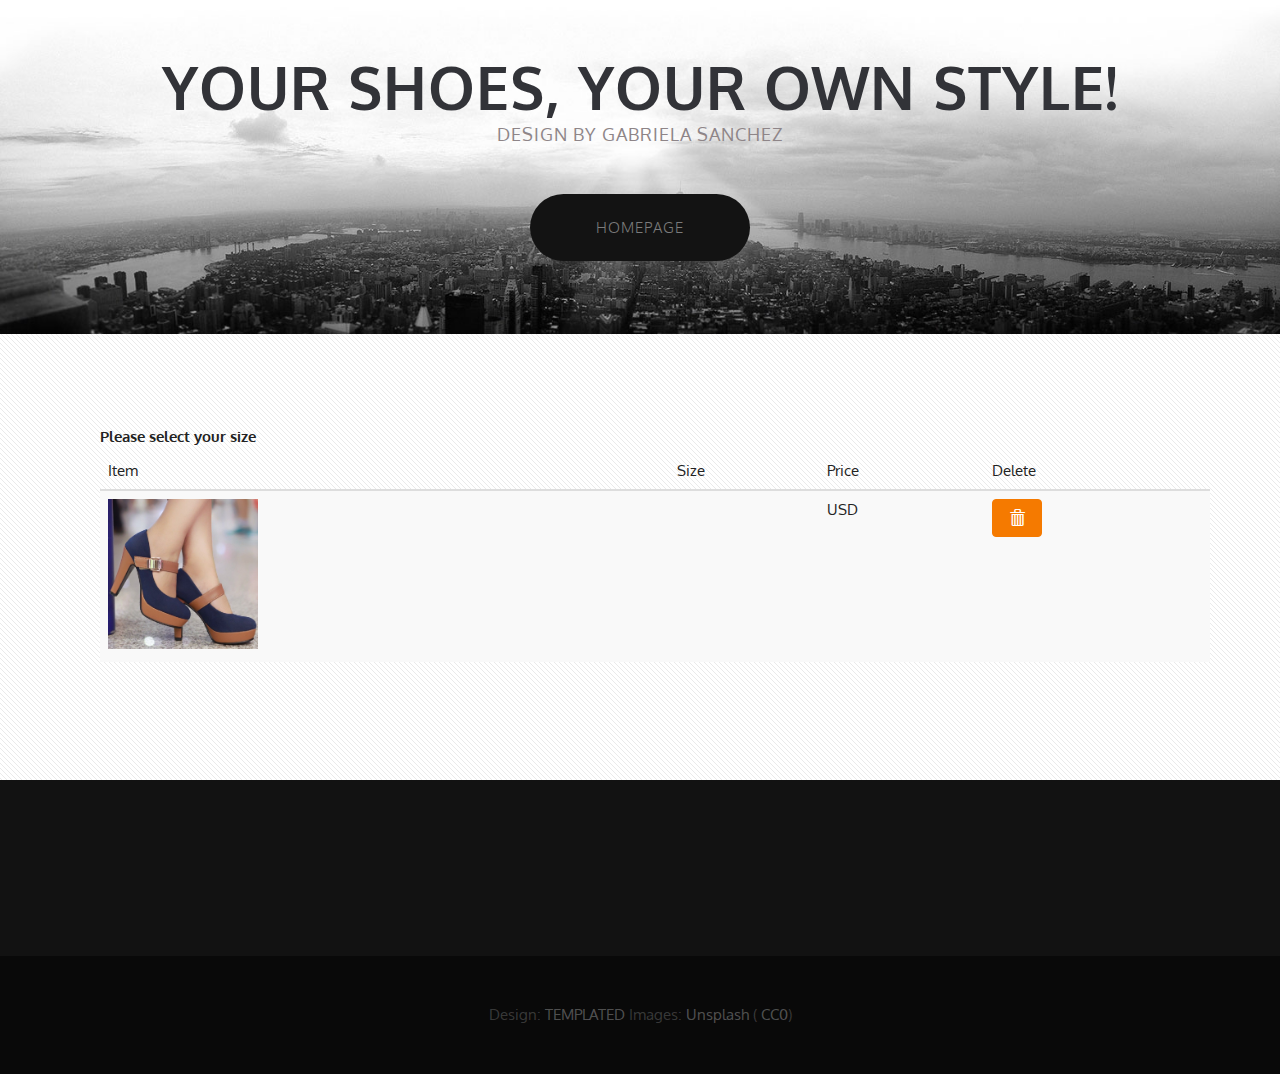
<file: cart.html>
<!DOCTYPE HTML>
<!--
	Monochromed by TEMPLATED
    templated.co @templatedco
    Released for free under the Creative Commons Attribution 3.0 license (templated.co/license)
-->
<html>

<head>
	<title>Monochromed by TEMPLATED</title>
	<meta http-equiv="content-type" content="text/html; charset=utf-8" />
	<meta name="description" content="" />
	<meta name="keywords" content="" />
	<link rel="stylesheet" href="css/bootstrap.min.css">
	<link rel="stylesheet" href="css/lux.bootstrap.css">
	<link href='http://fonts.googleapis.com/css?family=Oxygen:400,300,700' rel='stylesheet' type='text/css'>
	<!--[if lte IE 8]><script src="js/html5shiv.js"></script><![endif]-->
	<script src="http://ajax.googleapis.com/ajax/libs/jquery/1.11.0/jquery.min.js"></script>
	<script src="js/skel.min.js"></script>
	<script src="js/init.js"></script>
	<noscript>
		<link rel="stylesheet" href="css/skel-noscript.css" />
		<link rel="stylesheet" href="css/style.css" />
	</noscript>
	<!--[if lte IE 8]><link rel="stylesheet" href="css/ie/v8.css" /><![endif]-->
	<!--[if lte IE 9]><link rel="stylesheet" href="css/ie/v9.css" /><![endif]-->
</head>

<body onload="load()">

	<!-- Header -->
	<div id="header">
		<div class="container">

			<!-- Logo -->
			<div id="logo">
				<h1>
					<a href="#">Your shoes, your own style!</a>
				</h1>
				<span>Design by Gabriela Sanchez</span>
			</div>

			<!-- Nav -->
			<nav id="nav">
				<ul>
					<li>
						<a href="index.html">Homepage</a>
					</li>
				</ul>
			</nav>

		</div>
	</div>
	<!-- Header -->

	<!-- Main -->
	<div id="main">
		<div class="container">
			<div class="row">
				<div class="col-sm-8 col-sm-6">
					<section>
						<div class="container">
							<h2>Please select your size</h2>
							<table class="table table-striped">
								<thead>
									<tr>
										<th>Item</th>
										<th>Size</th>
										<th>Price</th>
										<th>Delete</th>
									</tr>
								</thead>
								<tbody>
									<tr>
										<td>
											<a href="#" class="img-rounded">
												<img id="myImage" src="images/shoes2.jpg" width="150" height="150"/>
											</a>
										</td>
										<td>
											<p id="mySize" class="form-control-static"></p>
										</td>
										<td>
											<p id="myPrice" class="form-control-static">USD</p>
										</td>
										<td>
											<button type="button" class="btn btn-danger">
												<span class="glyphicon glyphicon-trash"></span>
											</button>
										</td>
									</tr>

								</tbody>
							</table>
						</div>
					</section>
				</div>
				<div class="col-sm-8 col-sm-6">
					<section>
							<table>
								<tr>
									<td>
										<p></p>
									</td>
									<td>
										
									</td>
								</tr>
							</table>
					</section>
				</div>
			</div>
		</div>
	</div>
	<!-- Main -->
	<script src="js/cart.js"></script>
	<!-- Footer -->
	<div id="footer">

	</div>
	<!-- Footer -->

	<!-- Copyright -->
	<div id="copyright">
		<div class="container">
			Design:
			<a href="http://templated.co">TEMPLATED</a> Images:
			<a href="http://unsplash.com">Unsplash</a> (
			<a href="http://unsplash.com/cc0">CC0</a>)
		</div>
	</div>

</body>

</html>
</file>
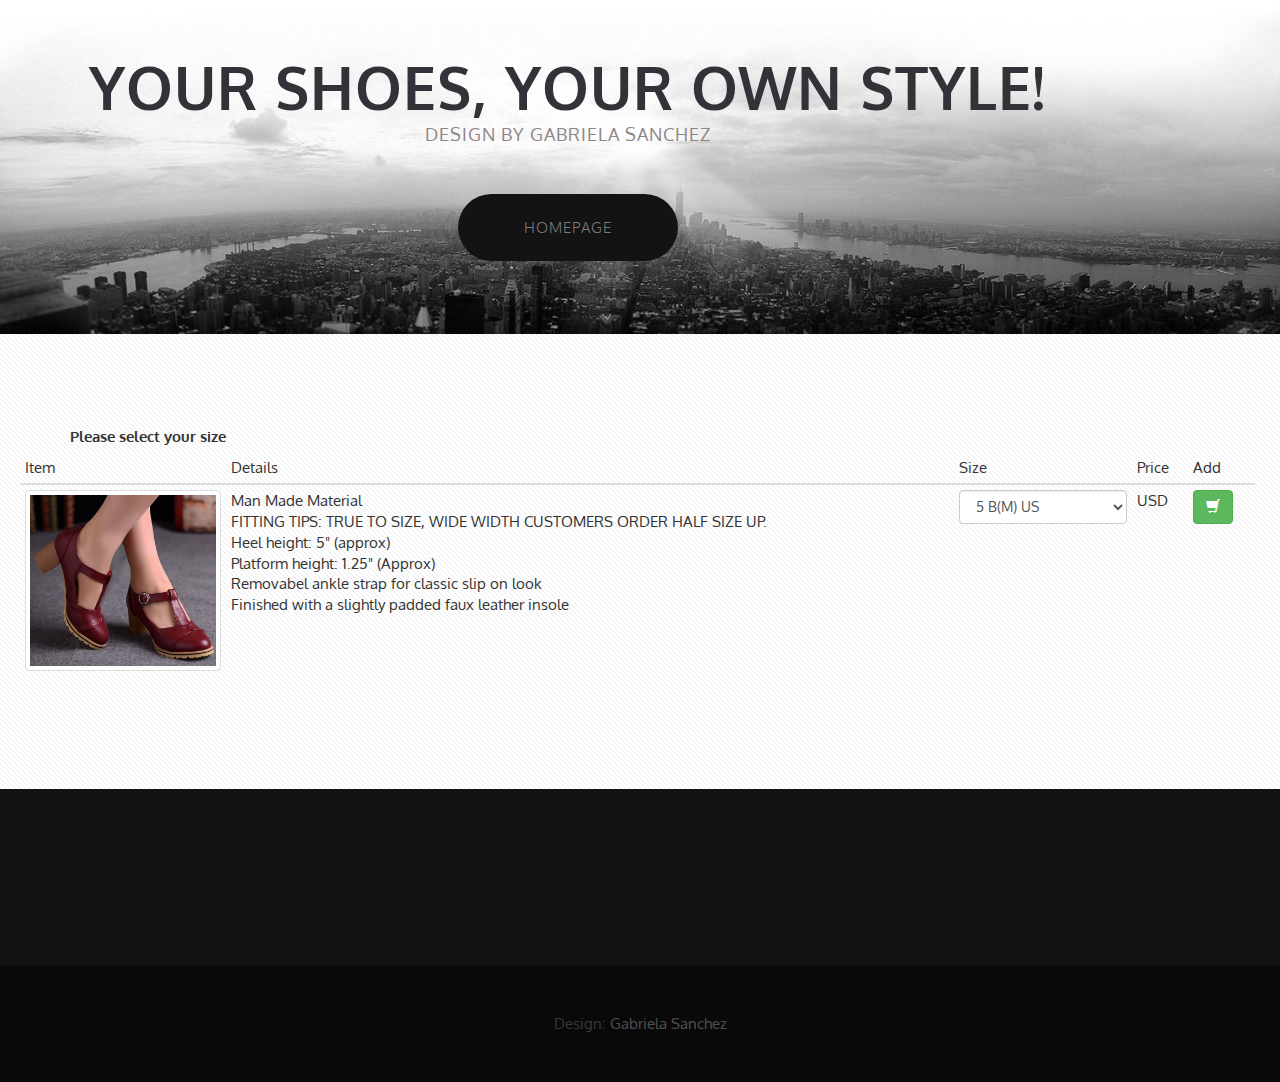
<file: onecolumn.html>
<!DOCTYPE HTML>
<!--
	Monochromed by TEMPLATED
    templated.co @templatedco
    Released for free under the Creative Commons Attribution 3.0 license (templated.co/license)
-->
<html>

<head>
	<title>Monochromed by TEMPLATED</title>
	<meta http-equiv="content-type" content="text/html; charset=utf-8" />
	<meta name="description" content="" />
	<meta name="keywords" content="" />
	<link rel="stylesheet" href="css/bootstrap.min.css">
	<link href='http://fonts.googleapis.com/css?family=Oxygen:400,300,700' rel='stylesheet' type='text/css'>
	<!--[if lte IE 8]><script src="js/html5shiv.js"></script><![endif]-->
	<script src="http://ajax.googleapis.com/ajax/libs/jquery/1.11.0/jquery.min.js"></script>
	<script src="js/skel.min.js"></script>
	<script src="js/init.js"></script>
	<script src="js/products.js"></script>
	<noscript>
		<link rel="stylesheet" href="css/skel-noscript.css" />
		<link rel="stylesheet" href="css/style.css" />
	</noscript>
	<!--[if lte IE 8]><link rel="stylesheet" href="css/ie/v8.css" /><![endif]-->
	<!--[if lte IE 9]><link rel="stylesheet" href="css/ie/v9.css" /><![endif]-->
</head>

<body onload="load()">

	<!-- Header -->
	<div id="header">
		<div class="row">
			<div class="container">

				<!-- Logo -->
				<div id="logo">
					<h1>
						<a href="#">Your shoes, your own style!</a>
					</h1>
					<span>Design by Gabriela Sanchez</span>
				</div>

				<!-- Nav -->
				<nav id="nav">
					<ul>
						<li>
							<a href="index.html">Homepage</a>
						</li>
					</ul>
				</nav>

			</div>
		</div>

	</div>
	<!-- Header -->

	<!-- Main -->

	<div id="main">
		<div class="container">

			<div>
				<section>
					<div class="container">
						<h2>Please select your size</h2>
						<div class="row">
							<table class="table table-condensed table-responsive">
								<thead>
									<tr>
										<th>Item</th>
										<th>Details</th>
										<th>Size</th>
										<th>Price</th>
										<th>Add</th>
									</tr>
								</thead>
								<tbody>
									<tr>
										<td class="col-md-2">
											<a href="#">
												<img id="myimage" src="images/shoes1.jpg" class="img-thumbnail" alt="" />
											</a>
										</td>
										<td>
											<p id="mydetails" class="hidden-xs">
												Man Made Material
												<br> FITTING TIPS: TRUE TO SIZE, WIDE WIDTH CUSTOMERS ORDER HALF SIZE UP.
												<br> Heel height: 5" (approx)
												<br> Platform height: 1.25" (Approx)
												<br> Removabel ankle strap for classic slip on look
												<br> Finished with a slightly padded faux leather insole
											</p>
											<p class="visible-xs">
												Man Made
												<br> 5"
												<br> 1.25"
											</p>
										</td>
										<td>
											<select id="mysize" class="form-control">
												<option>5 B(M) US</option>
												<option>5.5 B(M) US</option>
												<option>6 B(M) US</option>
												<option>6.5 B(M) US</option>
												<option>7 B(M) US</option>
												<option>7.5 B(M) US</option>
												<option>8 B(M) US</option>
												<option>8.5 B(M) US</option>
												<option>9 B(M) US</option>
												<option>9.5 B(M) US</option>
												<option>10 B(M) US</option>
												<option>10.5 B(M) US</option>
											</select>
										</td>
										<td>
											<p class="form-control-static"><span id="myprice"></span> USD</p>
										</td>
										<td>
											<button id="myBtn" type="button" class="btn btn-success" onclick="addCart();">
												<span class="glyphicon glyphicon-shopping-cart" ></span>
											</button>

										</td>
									</tr>

								</tbody>
							</table>
						</div>

					</div>
				</section>
			</div>
			</div>
			<!--end modal -->
		</div>
	</div>

	</div>
	<!-- Main -->


	<!-- Footer -->
	<div id="footer">

	</div>
	<!-- Footer -->

	<!-- Copyright -->
	<div id="copyright">
		<div class="container">
			Design:
			<a href="http://templated.co">Gabriela Sanchez</a>

		</div>
	</div>
	<!--script -->

	<!-- <script src="js/jquery-3.2.1.min.js"></script> -->
	<script src="js/bootstrap.min.js"></script>
	<!-- <script>
		$(document).ready(function () {
			$("#myBtn").click(function () {
				var params = new URLSearchParams(window.location.search);
				var id = params.get('id');
				var size = $("#mysize option:selected").text();
				var price = $("myprice").html();
				// [
				//  {id:1, size: "5 B(M) US", price: 540},
				//  {id:3, size: "5 B(M) US", price:562}
				//
				// ]
				var cart = JSON.parse(localStorage.getItem("cart")) || [];
				cart.push({id: id, size: size, price: price});
				localStorage.setItem("cart", JSON.stringify(cart));


				//rebuild cart
				for (var i = 0; i < cart.length; i++) {
					var cartItem = "<tr>" +
					"<td>imagen</td>" + "<td>size</td>" + "<td>precio</td>"+
					"</tr>";
					$("#cartItems").append(cartItem);
				}

				$("#myModal").modal();
			});
		});
	</script> -->
	<script src="js/objects.js"></script>
</body>

</html>
</file>
<file: css/style.css>
/*
	Monochromed by TEMPLATED
    templated.co @templatedco
    Released for free under the Creative Commons Attribution 3.0 license (templated.co/license)
*/

@charset 'UTF-8';

/*********************************************************************************/
/* Basic                                                                         */
/*********************************************************************************/

	black{
		font-size: 10px;
		font-style: oblique;
		font-size-adjust: initial;
	}
	body
	{
		background: #090909;
	}

	body,input,textarea,select
	{
		font-family: 'Oxygen', sans-serif;
		font-size: 13pt;
		line-height: 2em;
	}

	.border {
		border-style: solid;
	}
	h1,h2,h3,h4,h5,h6
	{
		font-weight: bold;
	}
	
		h1 a, h2 a, h3 a, h4 a, h5 a, h6 a
		{
			color: inherit;
			text-decoration: none;
		}
	
		
	#title{
		font-style: oblique;
	}
	/* Change this to whatever font weight/color pairing is most suitable */
	strong, b
	{
		font-weight: bold;
		color: #000000;
	}
	
	em, i
	{
		font-style: italic;
	}

	/* Don't forget to set this to something that matches the design */
	a
	{
		color: #ff0000;
	}
	
	a:hover
	{
		text-decoration: none;
	}

	sub
	{
		position: relative;
		top: 0.5em;
		font-size: 0.8em;
	}
	
	sup
	{
		position: relative;
		top: -0.5em;
		font-size: 0.8em;
	}
	
	hr
	{
		border: 0;
		border-top: solid 1px #ddd;
	}
	
	blockquote
	{
		border-left: solid 0.5em #ddd;
		padding: 1em 0 1em 2em;
		font-style: italic;
	}
	
	p, ul, ol, dl, table
	{
		margin-bottom: 1em;
	}

	header
	{
	}
	
		header h2
		{
			letter-spacing: -1px;
			font-weight: 700;
		}
	
		header .byline
		{
			display: block;
			text-transform: uppercase;
		}
		
	footer
	{
		margin-top: 1em;
	}

	br.clear
	{
		clear: both;
	}
	
	/* Buttons */
		
		.button
		{
			position: relative;
			display: inline-block;
			margin-top: 2em;
			padding: 0.8em 1.5em;
			background: #1d1d1d;
			border-radius: 6px;
			text-decoration: none;
			text-transform: uppercase;
			font-size: 1em;
			color: #FFF;
			-moz-transition: color 0.35s ease-in-out, background-color 0.35s ease-in-out;
			-webkit-transition: color 0.35s ease-in-out, background-color 0.35s ease-in-out;
			-o-transition: color 0.35s ease-in-out, background-color 0.35s ease-in-out;
			-ms-transition: color 0.35s ease-in-out, background-color 0.35s ease-in-out;
			transition: color 0.35s ease-in-out, background-color 0.35s ease-in-out;
			cursor: pointer;
		}

			.button:hover
			{
				background: #141414;
				color: #FFF;
			}
	

	/* Sections/Articles */
	
		section,
		article
		{
			margin-bottom: 3em;
		}
		
		section > :last-child,
		article > :last-child
		{
			margin-bottom: 0;
		}

		section:last-child,
		article:last-child
		{
			margin-bottom: 0;
		}

		.row > section,
		.row > article
		{
			margin-bottom: 0;
		}

	/* Images */
		
		.image
		{
			display: inline-block;
		}
		
			.image img
			{
				display: block;
				width: 100%;
				border-radius: 7px;
			}

			.image.featured
			{
				display: block;
				width: 100%;
				margin: 0 0 2em 0;
			}
			
			.image.full
			{
				display: block;
				width: 70%;
				margin: 0 0 2em 0;
			}
			/*animation GS*/
			.animation{
				width: 100px;
				height: 100px;
				position: fixed;
				background-color: rgb(143, 45, 45);
				animation-name: square;
				animation-duration: 10s;
				border-radius: 5%;
			}	
			@keyframes square {
				0%   {background-color:rgb(194, 34, 34); left:0px; top:0px;}
				25%  {background-color:rgb(199, 199, 48); left:200px; top:0px;}
				50%  {background-color:rgb(194, 34, 34); left:200px; top:200px;}
				75%  {background-color:rgb(199, 199, 48); left:0px; top:200px;}
				100% {background-color:rgb(194, 34, 34); left:0px; top:0px;}
			}
			/*transition GS*/
			.image.full:hover{
				width: 250px;
				opacity: 0.5;
			}
			.image.left
			{
				float: left;
				margin: 0 2em 2em 0;
			}
			
			.image.centered
			{
				display: block;
				margin: 0 0 2em 0;
			}

				.image.centered img
				{
					margin: 0 auto;
					width: auto;
				}

	/*Shadows*/
	.shadows{
		color: white;
    	text-shadow: 1px 1px 2px black, 0 0 25px rgb(131, 106, 77), 0 0 5px darkblue;
	}
	/* Lists */

		ul.default
		{
			list-style: none;
			margin: 0;
			padding: 0;
		}
		
			ul.default li
			{
				padding: 0.50em 0em;
			}	
		
		ul.style1
		{
			font-size: 0.90em;
		}	

			ul.style1 li
			{
				padding: 0.80em 0em;
				line-height: 1.8em;
			}	

			ul.style1 li img
			{
				float: left;
				margin-right: 1.50em;
				border-radius: 6px;
			}
			
			ul.style1 .posted
			{
				display: block;
				margin-top: 1em;
				padding: 0.50em 0em;
			}

/*********************************************************************************/
/* Header                                                                        */
/*********************************************************************************/

	#header
	{
		position: relative;
		background: #ddd url(../images/header.jpg) no-repeat center;
		background-size: cover;
	}

	#logo
	{
	}
	
	#nav
	{
	}

		#nav ul
		{
			margin: 0;
		}
	
/*********************************************************************************/
/* Banner                                                                        */
/*********************************************************************************/

	#banner
	{
		position: relative;
		background: #333;
		color: #fff;
	}

/*********************************************************************************/
/* Main                                                                          */
/*********************************************************************************/

	#main
	{
		position: relative;
		background: #fff url(images/overlay.png) repeat;
	}
	
	.divider
	{
		overflow: hidden;
		border-top: 1px solid #dbdbdb;
	}

/*********************************************************************************/
/* Footer                                                                        */
/*********************************************************************************/
	
	#footer
	{
		position: relative;
		background: #121212;
		color: rgba(255,255,255,.4);
	}
	
	#footer header h2
	{
		color: #FFF;
	}
	
/*********************************************************************************/
/* Copyright                                                                     */
/*********************************************************************************/
	
	#copyright
	{
		position: relative;
		padding: 3em 0em;
		text-align: center;
		color: rgba(255,255,255,.2);
	}
	#copyright a
	{
		text-decoration: none;
		color: rgba(255,255,255,.3);
	}
</file>
<file: css/ie/v8.css>
/*********************************************************************************/
/* Basic                                                                         */
/*********************************************************************************/

	.button
	{
		/*
		
		For elements that use border-radius, add the following:
		
			-ms-behavior: url('css/ie/PIE.htc');

		Note that PIE.htc requires its elements to be relative or absolute:

			position: relative;

		*/
	}
</file>
<file: css/ie/v9.css>
/*********************************************************************************/
/* Basic                                                                         */
/*********************************************************************************/
</file>
<file: css/skel-noscript.css>
/* Resets (http://meyerweb.com/eric/tools/css/reset/ | v2.0 | 20110126 | License: none (public domain)) */

	html,body,div,span,applet,object,iframe,h1,h2,h3,h4,h5,h6,p,blockquote,pre,a,abbr,acronym,address,big,cite,code,del,dfn,em,img,ins,kbd,q,s,samp,small,strike,strong,sub,sup,tt,var,b,u,i,center,dl,dt,dd,ol,ul,li,fieldset,form,label,legend,table,caption,tbody,tfoot,thead,tr,th,td,article,aside,canvas,details,embed,figure,figcaption,footer,header,hgroup,menu,nav,output,ruby,section,summary,time,mark,audio,video{margin:0;padding:0;border:0;font-size:100%;font:inherit;vertical-align:baseline;}article,aside,details,figcaption,figure,footer,header,hgroup,menu,nav,section{display:block;}body{line-height:1;}ol,ul{list-style:none;}blockquote,q{quotes:none;}blockquote:before,blockquote:after,q:before,q:after{content:'';content:none;}table{border-collapse:collapse;border-spacing:0;}body{-webkit-text-size-adjust:none}

/* Box Model */

	*, *:before, *:after {
		-moz-box-sizing: border-box;
		-webkit-box-sizing: border-box;
		-o-box-sizing: border-box;
		-ms-box-sizing: border-box;
		box-sizing: border-box;
	}

/* Container */

	body {
		min-width: 1200px;
	}

	.container {
		width: auto;
		margin-left: auto;
		margin-right: auto;
	}

	/* Modifiers */
	
		.container.small {
			width: 900px;
		}

		.container.big {
			width: 100%;
			max-width: 1500px;
			min-width: 1200px;
		}

/* Grid */

	/* Cells */

		.\31 2u { width: 100% }
		.\31 1u { width: 91.6666666667% }
		.\31 0u { width: 83.3333333333% }
		.\39 u { width: 75% }
		.\38 u { width: 66.6666666667% }
		.\37 u { width: 58.3333333333% }
		.\36 u { width: 50% }
		.\35 u { width: 41.6666666667% }
		.\34 u { width: 33.3333333333% }
		.\33 u { width: 20% }
		.\32 u { width: 16.6666666667% }
		.\31 u { width: 8.3333333333% }
		.\-11u { margin-left: 91.6666666667% }
		.\-10u { margin-left: 83.3333333333% }
		.\-9u { margin-left: 75% }
		.\-8u { margin-left: 66.6666666667% }
		.\-7u { margin-left: 58.3333333333% }
		.\-6u { margin-left: 50% }
		.\-5u { margin-left: 41.6666666667% }
		.\-4u { margin-left: 33.3333333333% }
		.\-3u { margin-left: 25% }
		.\-2u { margin-left: 16.6666666667% }
		.\-1u { margin-left: 8.3333333333% }

		.row > * {
			padding: 50px 0 0 50px;
			float: left;
			-moz-box-sizing: border-box;
			-webkit-box-sizing: border-box;
			-o-box-sizing: border-box;
			-ms-box-sizing: border-box;
			box-sizing: border-box;
		}

		.row + .row > * {
			padding-top: 60px;
		}

		.row {
			margin-left: -50px;
		}

	/* Rows */

		.row:after {
			content: '';
			display: block;
			clear: both;
			height: 0;
		}

		.row:first-child > * {
			padding-top: 0;
		}

		.row > * {
			padding-top: 0;
		}

		/* Modifiers */

			/* Flush */

				.row.flush {
					margin-left: 0;
				}

				.row.flush > * {
					padding: 0 !important;
				}

			/* Quarter */

				.row.quarter > * {
					padding: 12.5px 0 0 12.5px;
				}

				.row.quarter + .row.quarter > * {
					padding-top: 12.5px;
				}

				.row.quarter {
					margin-left: -12.5px;
				}

			/* Half */

				.row.half > * {
					padding: 25px 0 0 25px;
				}

				.row.half + .row.half > * {
					padding-top: 25px;
				}

				.row.half {
					margin-left: -25px;
				}

			/* One and (a) Half */

				.row.oneandhalf > * {
					padding: 75px 0 0 75px;
				}

				.row.oneandhalf + .row.oneandhalf > * {
					padding-top: 75px;
				}

				.row.oneandhalf {
					margin-left: -75px;
				}

			/* Double */

				.row.double > * {
					padding: 100px 0 0 100px;
				}

				.row.double + .row.double > * {
					padding-top: 100px;
				}

				.row.double {
					margin-left: -100px;
				}
</file>
